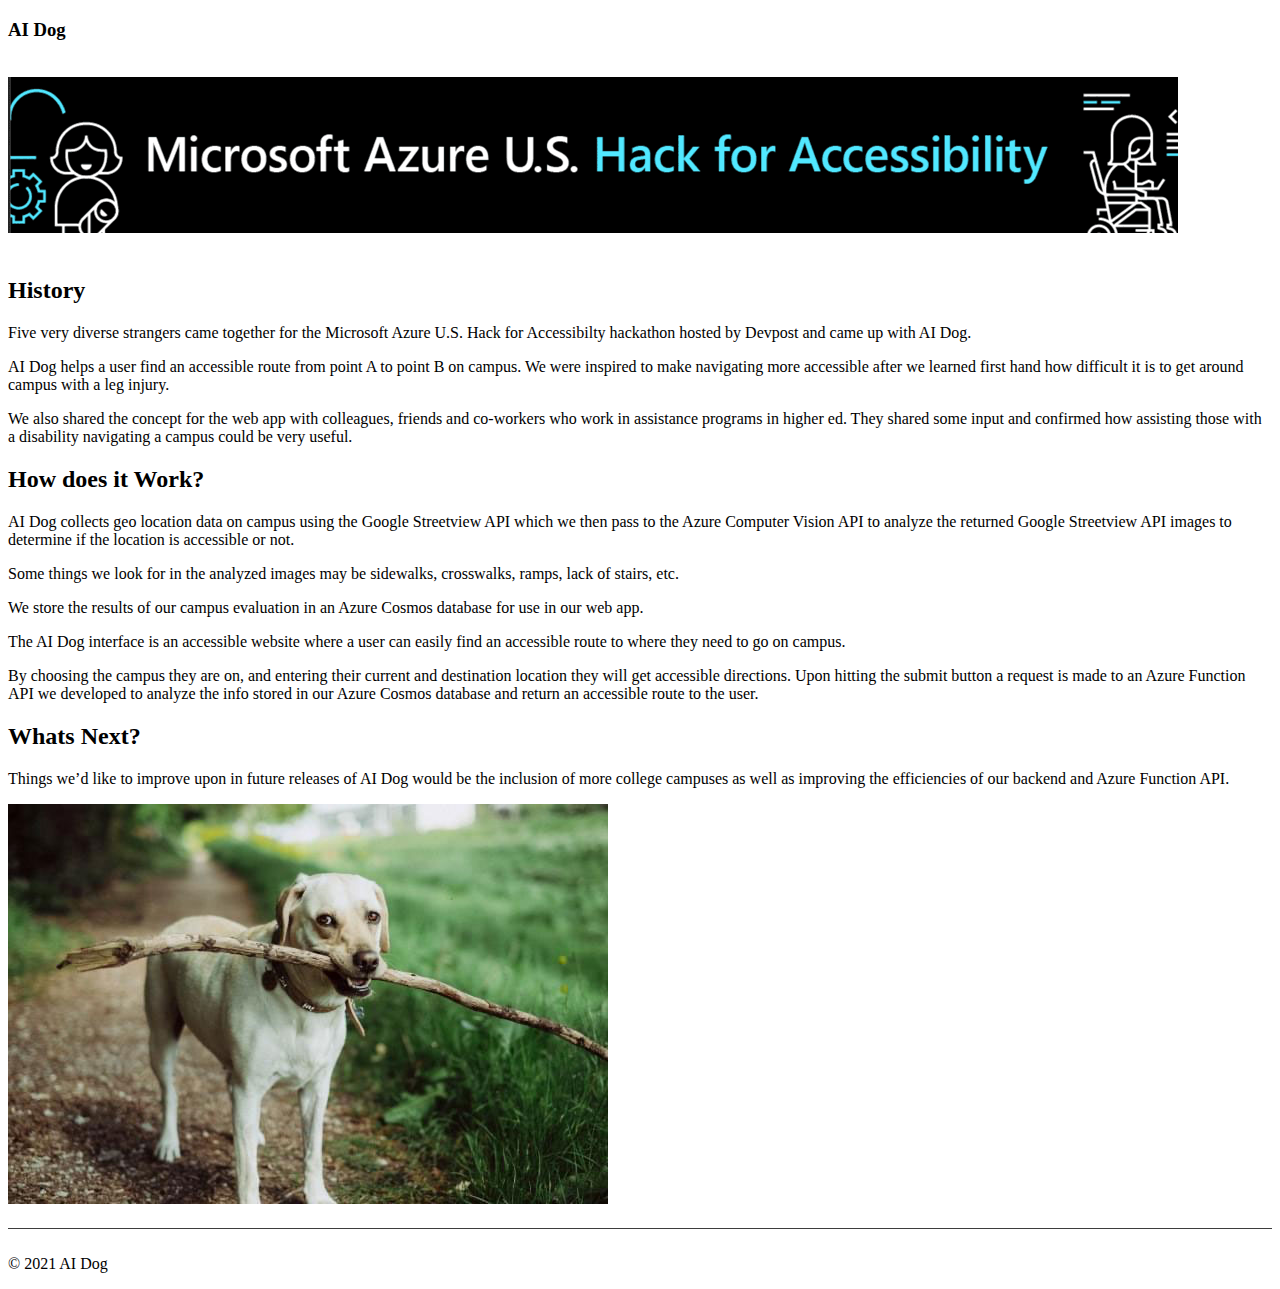
<file: about.html>
<!doctype html>
<html lang="en">

<head>
  <!-- Required meta tags -->
  <meta charset="utf-8">
  <meta name="viewport" content="width=device-width, initial-scale=1">
  <meta name="description" content="About the history of AI Dog and how it works.">
  <!-- Bootstrap CSS -->
  <link href="https://cdn.jsdelivr.net/npm/bootstrap@5.0.0-beta2/dist/css/bootstrap.min.css" rel="stylesheet"
    integrity="sha384-BmbxuPwQa2lc/FVzBcNJ7UAyJxM6wuqIj61tLrc4wSX0szH/Ev+nYRRuWlolflfl" crossorigin="anonymous">

  <link href="css/styles.css" rel="stylesheet" />

  <title>AI Dog</title>
</head>

<body class="d-flex h-100 text-white bg-dark">

  <div class="container d-flex w-100 h-100 p-3 mx-auto flex-column">
    <header class="mb-auto">
      <div>
        <h3 class="float-md-start mb-0">AI Dog</h3>
        <nav class="nav nav-masthead justify-content-center float-md-end">
          <a class="nav-link" href="/">Home</a>
          <a class="nav-link active" aria-current="page" href="/about.html">About</a>
        </nav>
      </div>
    </header>

    <main class="px-3">
        <div class="row">
            <div class="col">
                <img src="images/azure-hackaton-hd.png" class="img-fluid header" alt="Microsoft Azure U.S. Hack for Accessibility banner" width="1170" height="156"/>
            </div>
        </div>
        <div class="row">
          <div class="col-7">
            <h2>History</h2>
            <p>Five very diverse strangers came together for the Microsoft Azure U.S. Hack for Accessibilty hackathon hosted by Devpost and came up with AI Dog.</p>
            <p>AI Dog helps a user find an accessible route from point A to point B on campus. We were inspired to make navigating more accessible after we learned first hand how difficult it is to get around campus with a leg injury.</p>
            <p>We also shared the concept for the web app with colleagues, friends and co-workers who work in assistance programs in higher ed. They shared some input and confirmed how assisting those with a disability navigating a campus could be very useful.</p>
            <h2>How does it Work?</h2>
            <P>AI Dog collects geo location data on campus using the Google Streetview API which we then pass to the Azure Computer Vision API to analyze the returned Google Streetview API images to determine if the location is accessible or not.</P>
            <p>Some things we look for in the analyzed images may be sidewalks, crosswalks, ramps, lack of stairs, etc.</p>
            <p>We store the results of our campus evaluation in an Azure Cosmos database for use in our web app.</p>
            <p>The AI Dog interface is an accessible website where a user can easily find an accessible route to where they need to go on campus.</p>
            <p>By choosing the campus they are on, and entering their current and destination location they will get accessible directions. Upon hitting the submit button a request is made to an Azure Function API we developed to analyze the info stored in our Azure Cosmos database and return an accessible route to the user.</p>
            <h2>Whats Next?</h2>
            <p>Things we’d like to improve upon in future releases of AI Dog would be the inclusion of more college campuses as well as improving the efficiencies of our backend and Azure Function API.</p>
          </div>
          <div class="col-5">
            <img src="images/dog-with-stick.jpg" class="img-fluid" alt="photo of a good dog holding a stick" width="600" height="400">
          </div>
        </div>
    </main>

    <footer class="text-white-50">
      <p>© 2021 AI Dog</p>
    </footer>
  </div>
</body>
</html>
</file>
<file: css/styles.css>
.nav-link {
    color: #fff;
}
.nav-link.active {
    color: #aliceblue;
}
.splash {
    margin-bottom: 20px;
}
img.header {
    margin-bottom: 20px;
}
#search-form input {
    margin-top: 20px;
}
#submit {
    margin-top: 20px;
    width: 200px;
}
#directionsResult {
    text-align: left;
}
.distance, .time {
    display: block;
    margin-left: 20px;
}
#map_canvas {
    height: 100%;
    min-height: 400px;
    width: 100%;
    margin: 0px;
    padding: 0px
}
footer {
    margin-top: 20px;
    padding-top: 10px;
    border-top: 1px solid rgb(61, 61, 61);
}
</file>
